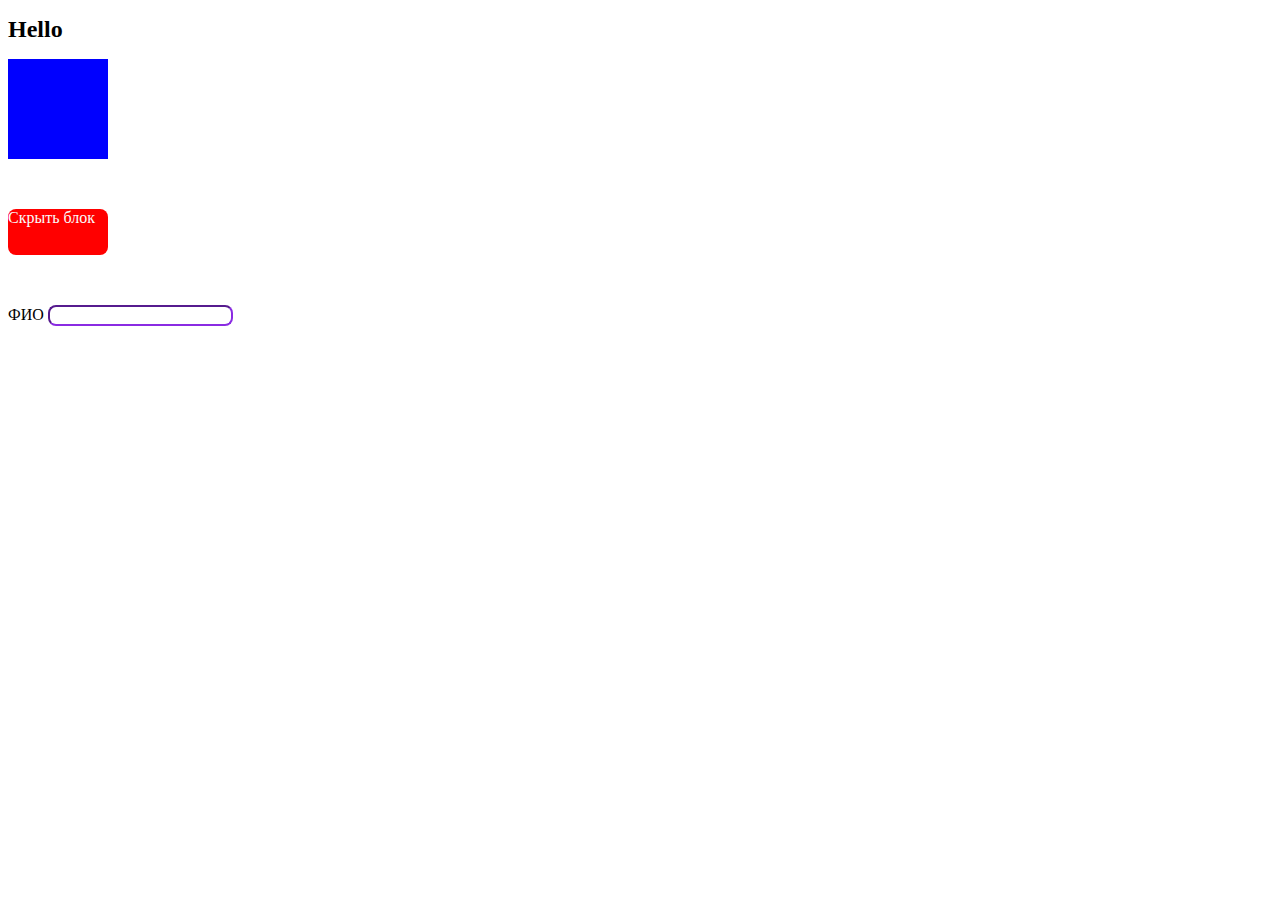
<file: Barcha.HTML>
<!DOCTYPE html>
<html>

<head>
  <meta charset="utf-8">
    <link href="Barcha.CSS" rel="stylesheet">

</head>

<body>
    <h1>Hello</h1>
    <div id="box" class="box">  
    </div>
    
            <div id="button-hide" class="button">Скрыть блок</div>
            
        
  
    <div>
        <a>ФИО</a>
    <input type="text"></input>
        
    </div>
    

   
    <script src="Barcha.js">
        </script>
 
  
 
  

</body>

</html>
</file>
<file: Barcha.CSS>
.button {
    background-color: red;
    font-style: Roboto;
    color: rgb(250, 250, 250);
    border-style: red;
    border-radius: 8px;
    margin-bottom: 50px;
    width: 100px;
    height: 46px;
    

    
}
h1 {
    color: black;
    font-size: 24px;

} 
.box {
    width: 100px;
    height: 100px;
    background-color: blue;
    margin-bottom: 50px;
}

input {
    border-radius: 8px;
    border-color: blueviolet;

}
</file>
